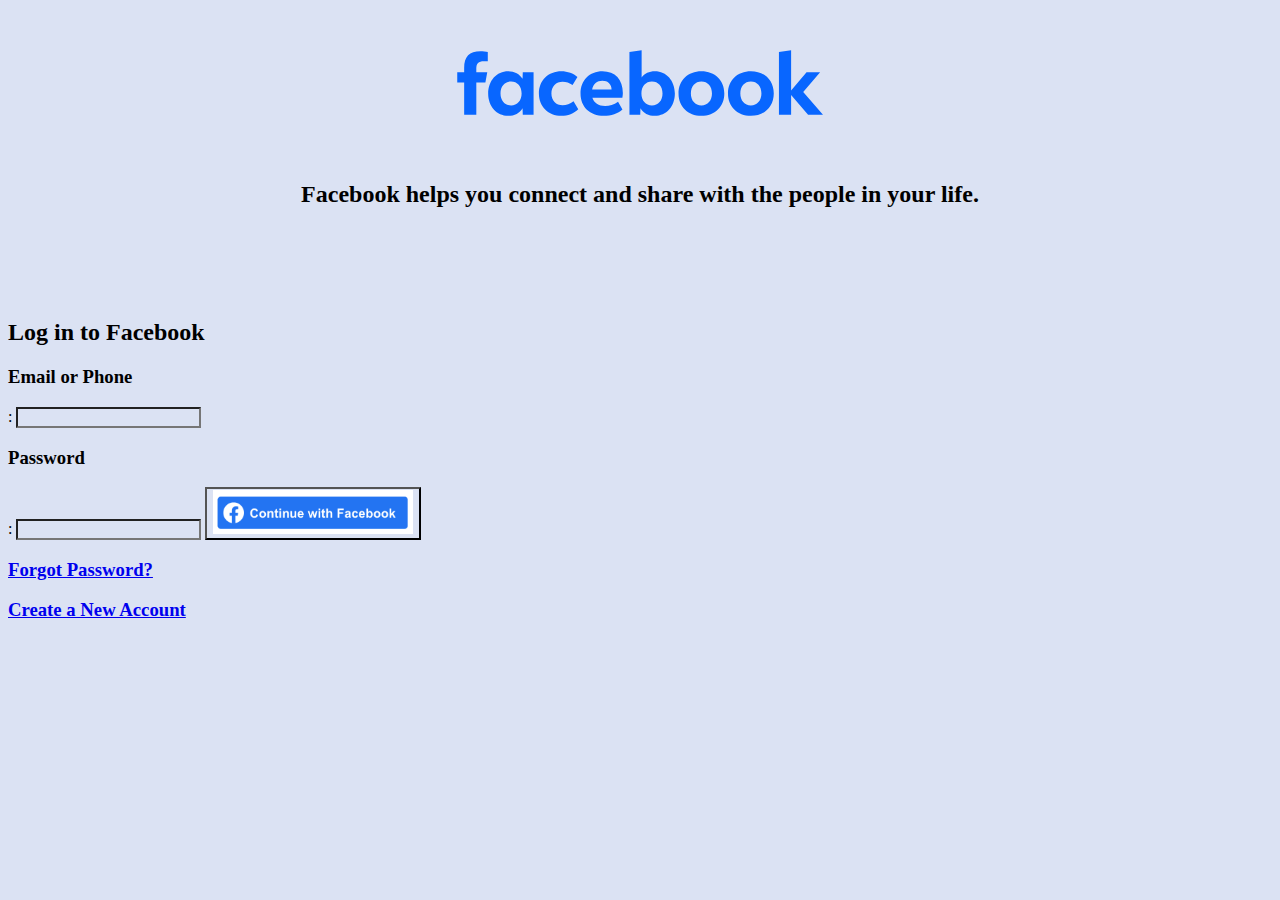
<file: index.html>
<!DOCTYPE html>
<html lang="en">
<head>
    <link rel="stylesheet" href="./style.css">
    <meta charset="UTF-8">
    <meta name="viewport" content="width=device-width, initial-scale=1.0">
    <title>Facebook</title>
</head>
<body>
    <Center>
        <img src="./4lCu2zih0ca.svg" width="450px" alt="Facebook">
        <h2 class="h2">
            Facebook helps you connect and share with the people in your life. 
        </h2>
    </center>
        <br>
        <br>
        <br>
        <br>
        <h2 class="h2">
        
            Log in to Facebook
        </h2>


        <form action="/login" method="post"></form>
        <label for="email"><h3> Email or Phone</h3>:</label>
        <input type="email" id="email" name="email" required>
        <label for="password"><h3>Password</h3>:</label>
        <input type="password" id="password" name="password" required>
        <button   class="button"  type="submit"><img src="./294967112_614766366879300_4791806768823542705_n.png" width="200px" alt="Facebook"></button>
        <a href="./forgetpassword.html"><h3>Forgot Password?</h3></a>
        <a href="./sign-up.html"><h3>Create a New Account</h3></a>
        <br>
        <br>


</body>
</html>
</file>
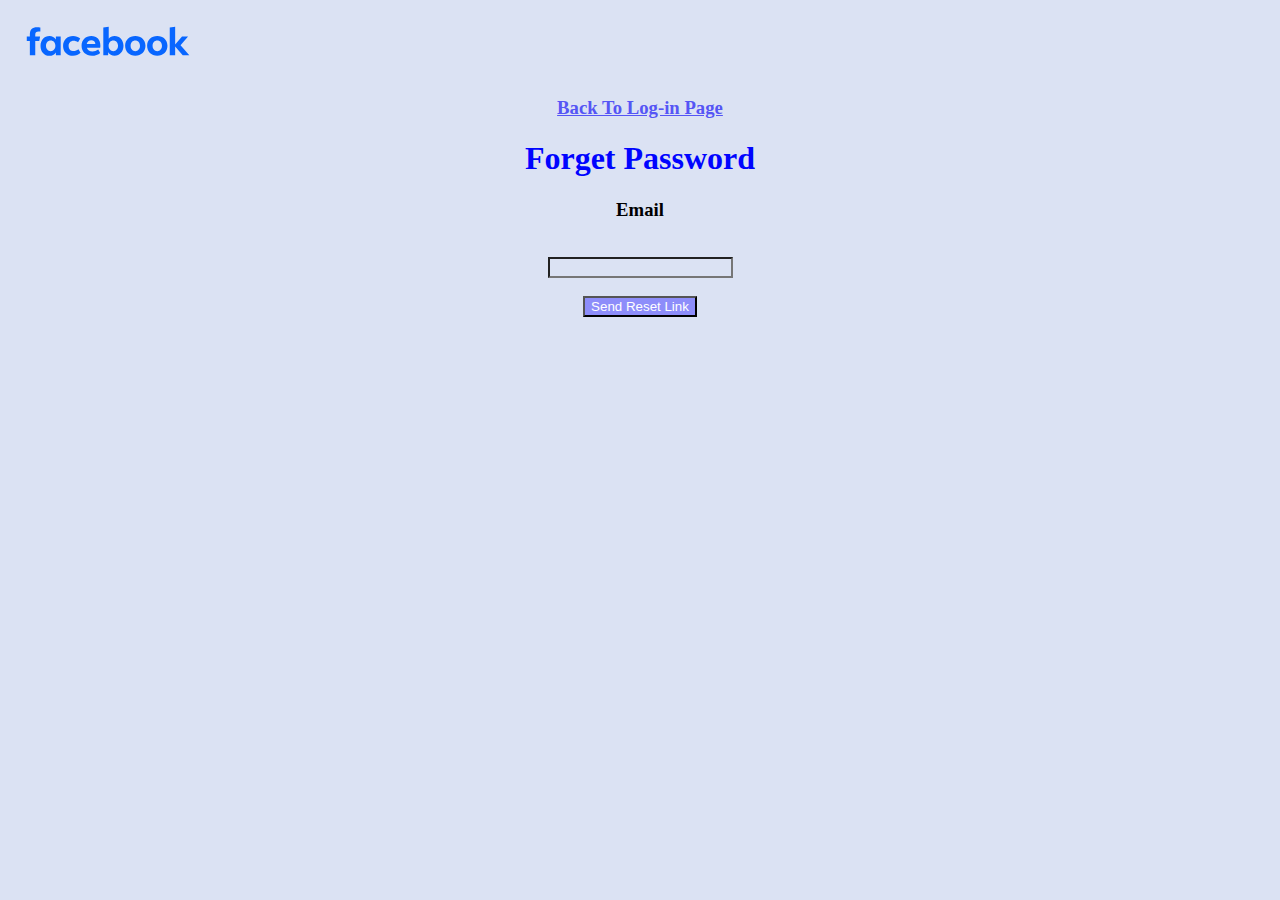
<file: forgetpassword.html>
<!DOCTYPE html>
<html lang="en">
<head>
    <meta charset="UTF-8">
    <meta name="viewport" content="width=device-width, initial-scale=1.0">
    <title>Forget Password</title>
    <link rel="stylesheet" href="./style.css">
</head>
<body>
    <img src="./4lCu2zih0ca.svg" width="200px" alt="">
    <center>
        <a class="abc" href="./log-in.html"><h3>Back To Log-in Page</h3></a>
        <h1 class="h1">
             Forget Password
        </h1>
        <form>
            <label for="email"><h3>Email</h3></label><br>
            <input type="email" id="email" name="email" required><br>
            <br>
            <input class="abcdef" style="background-color: rgb(141, 141, 250); " type="submit" value="Send Reset Link">
        </form>
    
    </center>
</body>
</html>
</file>
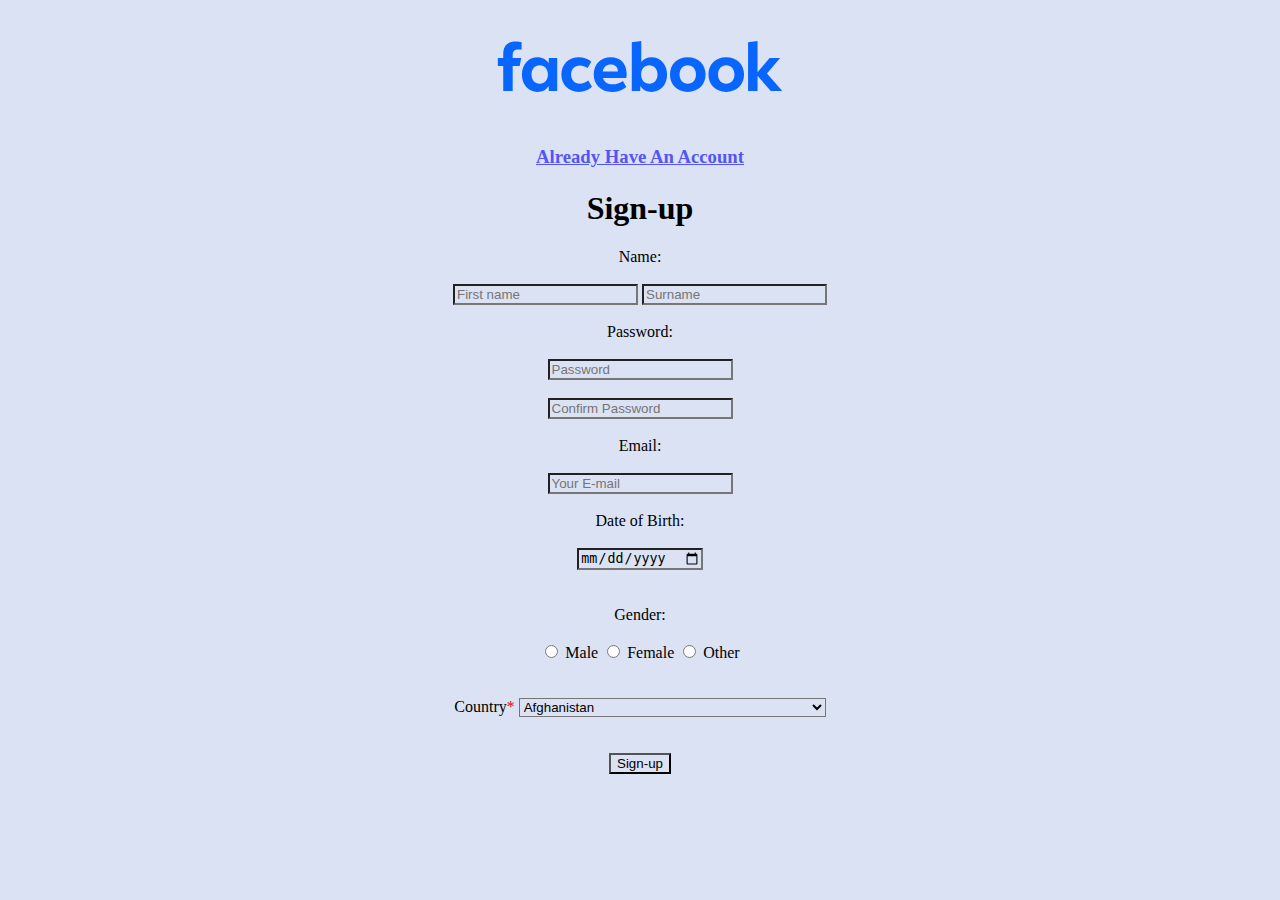
<file: sign-up.html>
<!DOCTYPE html>
<html lang="en">
<head>
    <link rel="stylesheet" href="./style.css">
    <meta charset="UTF-8">
    <meta name="viewport" content="width=device-width, initial-scale=1.0">
    <title>Sign-up</title>
        <link rel="icon" type="image/x-icon" href="download.jpeg">
    
</head>
<body>
    <center>
   <img src="./4lCu2zih0ca.svg" width="350px" alt="">
   <a class="abc" href="./log-in.html"><h3>Already Have An Account</h3></a>
        <h1>
            Sign-up
        </h1>
        <form>
            <label for="firstname">Name:</label><br><br>
            <input required type="text" placeholder="First name" id="username" name="username">
            <input required type="text" placeholder="Surname" id="username" name="username"><br><br>
            <label for="password">Password:</label><br><br>
            <input required type="password" placeholder="Password" id="password" name="password"><br><br>
            <input required type="password" placeholder="Confirm Password" id="confirmPassword" name="confirmPassword"><br><br>
            <label for="email">Email:</label><br><br>
            <input required type="email" placeholder="Your E-mail" id="email" name="email"><br><br>
            <label for="dob">Date of Birth:</label><br><br>
            <input required type="date" id="dob" name="dob"><br><br><br>
            <label for="gender">Gender:</label><br><br>
            <input type="radio" id="male" name="gender" value="male">
            <label for="male">Male</label>
            <input type="radio" id="female" name="gender" value="female">
            <label for="female">Female</label>
            <input type="radio" id="other" name="gender" value="other">
            <label for="other">Other</label><br><br><br>
            <label for="country">Country</label><span style="color: red !important; display: inline; float: none;">*</span>    
        
            <select id="country" name="country" class="form-control">
                <option value="Afghanistan">Afghanistan</option>
                <option value="Åland Islands">Åland Islands</option>
                <option value="Albania">Albania</option>
                <option value="Algeria">Algeria</option>
                <option value="American Samoa">American Samoa</option>
                <option value="Andorra">Andorra</option>
                <option value="Angola">Angola</option>
                <option value="Anguilla">Anguilla</option>
                <option value="Antarctica">Antarctica</option>
                <option value="Antigua and Barbuda">Antigua and Barbuda</option>
                <option value="Argentina">Argentina</option>
                <option value="Armenia">Armenia</option>
                <option value="Aruba">Aruba</option>
                <option value="Australia">Australia</option>
                <option value="Austria">Austria</option>
                <option value="Azerbaijan">Azerbaijan</option>
                <option value="Bahamas">Bahamas</option>
                <option value="Bahrain">Bahrain</option>
                <option value="Bangladesh">Bangladesh</option>
                <option value="Barbados">Barbados</option>
                <option value="Belarus">Belarus</option>
                <option value="Belgium">Belgium</option>
                <option value="Belize">Belize</option>
                <option value="Benin">Benin</option>
                <option value="Bermuda">Bermuda</option>
                <option value="Bhutan">Bhutan</option>
                <option value="Bolivia">Bolivia</option>
                <option value="Bosnia and Herzegovina">Bosnia and Herzegovina</option>
                <option value="Botswana">Botswana</option>
                <option value="Bouvet Island">Bouvet Island</option>
                <option value="Brazil">Brazil</option>
                <option value="British Indian Ocean Territory">British Indian Ocean Territory</option>
                <option value="Brunei Darussalam">Brunei Darussalam</option>
                <option value="Bulgaria">Bulgaria</option>
                <option value="Burkina Faso">Burkina Faso</option>
                <option value="Burundi">Burundi</option>
                <option value="Cambodia">Cambodia</option>
                <option value="Cameroon">Cameroon</option>
                <option value="Canada">Canada</option>
                <option value="Cape Verde">Cape Verde</option>
                <option value="Cayman Islands">Cayman Islands</option>
                <option value="Central African Republic">Central African Republic</option>
                <option value="Chad">Chad</option>
                <option value="Chile">Chile</option>
                <option value="China">China</option>
                <option value="Christmas Island">Christmas Island</option>
                <option value="Cocos (Keeling) Islands">Cocos (Keeling) Islands</option>
                <option value="Colombia">Colombia</option>
                <option value="Comoros">Comoros</option>
                <option value="Congo">Congo</option>
                <option value="Congo, The Democratic Republic of The">Congo, The Democratic Republic of The</option>
                <option value="Cook Islands">Cook Islands</option>
                <option value="Costa Rica">Costa Rica</option>
                <option value="Cote D'ivoire">Cote D'ivoire</option>
                <option value="Croatia">Croatia</option>
                <option value="Cuba">Cuba</option>
                <option value="Cyprus">Cyprus</option>
                <option value="Czech Republic">Czech Republic</option>
                <option value="Denmark">Denmark</option>
                <option value="Djibouti">Djibouti</option>
                <option value="Dominica">Dominica</option>
                <option value="Dominican Republic">Dominican Republic</option>
                <option value="Ecuador">Ecuador</option>
                <option value="Egypt">Egypt</option>
                <option value="El Salvador">El Salvador</option>
                <option value="Equatorial Guinea">Equatorial Guinea</option>
                <option value="Eritrea">Eritrea</option>
                <option value="Estonia">Estonia</option>
                <option value="Ethiopia">Ethiopia</option>
                <option value="Falkland Islands (Malvinas)">Falkland Islands (Malvinas)</option>
                <option value="Faroe Islands">Faroe Islands</option>
                <option value="Fiji">Fiji</option>
                <option value="Finland">Finland</option>
                <option value="France">France</option>
                <option value="French Guiana">French Guiana</option>
                <option value="French Polynesia">French Polynesia</option>
                <option value="French Southern Territories">French Southern Territories</option>
                <option value="Gabon">Gabon</option>
                <option value="Gambia">Gambia</option>
                <option value="Georgia">Georgia</option>
                <option value="Germany">Germany</option>
                <option value="Ghana">Ghana</option>
                <option value="Gibraltar">Gibraltar</option>
                <option value="Greece">Greece</option>
                <option value="Greenland">Greenland</option>
                <option value="Grenada">Grenada</option>
                <option value="Guadeloupe">Guadeloupe</option>
                <option value="Guam">Guam</option>
                <option value="Guatemala">Guatemala</option>
                <option value="Guernsey">Guernsey</option>
                <option value="Guinea">Guinea</option>
                <option value="Guinea-bissau">Guinea-bissau</option>
                <option value="Guyana">Guyana</option>
                <option value="Haiti">Haiti</option>
                <option value="Heard Island and Mcdonald Islands">Heard Island and Mcdonald Islands</option>
                <option value="Holy See (Vatican City State)">Holy See (Vatican City State)</option>
                <option value="Honduras">Honduras</option>
                <option value="Hong Kong">Hong Kong</option>
                <option value="Hungary">Hungary</option>
                <option value="Iceland">Iceland</option>
                <option value="India">India</option>
                <option value="Indonesia">Indonesia</option>
                <option value="Iran, Islamic Republic of">Iran, Islamic Republic of</option>
                <option value="Iraq">Iraq</option>
                <option value="Ireland">Ireland</option>
                <option value="Isle of Man">Isle of Man</option>
                <option value="Israel">Israel</option>
                <option value="Italy">Italy</option>
                <option value="Jamaica">Jamaica</option>
                <option value="Japan">Japan</option>
                <option value="Jersey">Jersey</option>
                <option value="Jordan">Jordan</option>
                <option value="Kazakhstan">Kazakhstan</option>
                <option value="Kenya">Kenya</option>
                <option value="Kiribati">Kiribati</option>
                <option value="Korea, Democratic People's Republic of">Korea, Democratic People's Republic of</option>
                <option value="Korea, Republic of">Korea, Republic of</option>
                <option value="Kuwait">Kuwait</option>
                <option value="Kyrgyzstan">Kyrgyzstan</option>
                <option value="Lao People's Democratic Republic">Lao People's Democratic Republic</option>
                <option value="Latvia">Latvia</option>
                <option value="Lebanon">Lebanon</option>
                <option value="Lesotho">Lesotho</option>
                <option value="Liberia">Liberia</option>
                <option value="Libyan Arab Jamahiriya">Libyan Arab Jamahiriya</option>
                <option value="Liechtenstein">Liechtenstein</option>
                <option value="Lithuania">Lithuania</option>
                <option value="Luxembourg">Luxembourg</option>
                <option value="Macao">Macao</option>
                <option value="Macedonia, The Former Yugoslav Republic of">Macedonia, The Former Yugoslav Republic of</option>
                <option value="Madagascar">Madagascar</option>
                <option value="Malawi">Malawi</option>
                <option value="Malaysia">Malaysia</option>
                <option value="Maldives">Maldives</option>
                <option value="Mali">Mali</option>
                <option value="Malta">Malta</option>
                <option value="Marshall Islands">Marshall Islands</option>
                <option value="Martinique">Martinique</option>
                <option value="Mauritania">Mauritania</option>
                <option value="Mauritius">Mauritius</option>
                <option value="Mayotte">Mayotte</option>
                <option value="Mexico">Mexico</option>
                <option value="Micronesia, Federated States of">Micronesia, Federated States of</option>
                <option value="Moldova, Republic of">Moldova, Republic of</option>
                <option value="Monaco">Monaco</option>
                <option value="Mongolia">Mongolia</option>
                <option value="Montenegro">Montenegro</option>
                <option value="Montserrat">Montserrat</option>
                <option value="Morocco">Morocco</option>
                <option value="Mozambique">Mozambique</option>
                <option value="Myanmar">Myanmar</option>
                <option value="Namibia">Namibia</option>
                <option value="Nauru">Nauru</option>
                <option value="Nepal">Nepal</option>
                <option value="Netherlands">Netherlands</option>
                <option value="Netherlands Antilles">Netherlands Antilles</option>
                <option value="New Caledonia">New Caledonia</option>
                <option value="New Zealand">New Zealand</option>
                <option value="Nicaragua">Nicaragua</option>
                <option value="Niger">Niger</option>
                <option value="Nigeria">Nigeria</option>
                <option value="Niue">Niue</option>
                <option value="Norfolk Island">Norfolk Island</option>
                <option value="Northern Mariana Islands">Northern Mariana Islands</option>
                <option value="Norway">Norway</option>
                <option value="Oman">Oman</option>
                <option value="Pakistan">Pakistan</option>
                <option value="Palau">Palau</option>
                <option value="Palestinian Territory, Occupied">Palestinian Territory, Occupied</option>
                <option value="Panama">Panama</option>
                <option value="Papua New Guinea">Papua New Guinea</option>
                <option value="Paraguay">Paraguay</option>
                <option value="Peru">Peru</option>
                <option value="Philippines">Philippines</option>
                <option value="Pitcairn">Pitcairn</option>
                <option value="Poland">Poland</option>
                <option value="Portugal">Portugal</option>
                <option value="Puerto Rico">Puerto Rico</option>
                <option value="Qatar">Qatar</option>
                <option value="Reunion">Reunion</option>
                <option value="Romania">Romania</option>
                <option value="Russian Federation">Russian Federation</option>
                <option value="Rwanda">Rwanda</option>
                <option value="Saint Helena">Saint Helena</option>
                <option value="Saint Kitts and Nevis">Saint Kitts and Nevis</option>
                <option value="Saint Lucia">Saint Lucia</option>
                <option value="Saint Pierre and Miquelon">Saint Pierre and Miquelon</option>
                <option value="Saint Vincent and The Grenadines">Saint Vincent and The Grenadines</option>
                <option value="Samoa">Samoa</option>
                <option value="San Marino">San Marino</option>
                <option value="Sao Tome and Principe">Sao Tome and Principe</option>
                <option value="Saudi Arabia">Saudi Arabia</option>
                <option value="Senegal">Senegal</option>
                <option value="Serbia">Serbia</option>
                <option value="Seychelles">Seychelles</option>
                <option value="Sierra Leone">Sierra Leone</option>
                <option value="Singapore">Singapore</option>
                <option value="Slovakia">Slovakia</option>
                <option value="Slovenia">Slovenia</option>
                <option value="Solomon Islands">Solomon Islands</option>
                <option value="Somalia">Somalia</option>
                <option value="South Africa">South Africa</option>
                <option value="South Georgia and The South Sandwich Islands">South Georgia and The South Sandwich Islands</option>
                <option value="Spain">Spain</option>
                <option value="Sri Lanka">Sri Lanka</option>
                <option value="Sudan">Sudan</option>
                <option value="Suriname">Suriname</option>
                <option value="Svalbard and Jan Mayen">Svalbard and Jan Mayen</option>
                <option value="Swaziland">Swaziland</option>
                <option value="Sweden">Sweden</option>
                <option value="Switzerland">Switzerland</option>
                <option value="Syrian Arab Republic">Syrian Arab Republic</option>
                <option value="Taiwan">Taiwan</option>
                <option value="Tajikistan">Tajikistan</option>
                <option value="Tanzania, United Republic of">Tanzania, United Republic of</option>
                <option value="Thailand">Thailand</option>
                <option value="Timor-leste">Timor-leste</option>
                <option value="Togo">Togo</option>
                <option value="Tokelau">Tokelau</option>
                <option value="Tonga">Tonga</option>
                <option value="Trinidad and Tobago">Trinidad and Tobago</option>
                <option value="Tunisia">Tunisia</option>
                <option value="Turkey">Turkey</option>
                <option value="Turkmenistan">Turkmenistan</option>
                <option value="Turks and Caicos Islands">Turks and Caicos Islands</option>
                <option value="Tuvalu">Tuvalu</option>
                <option value="Uganda">Uganda</option>
                <option value="Ukraine">Ukraine</option>
                <option value="United Arab Emirates">United Arab Emirates</option>
                <option value="United Kingdom">United Kingdom</option>
                <option value="United States">United States</option>
                <option value="United States Minor Outlying Islands">United States Minor Outlying Islands</option>
                <option value="Uruguay">Uruguay</option>
                <option value="Uzbekistan">Uzbekistan</option>
                <option value="Vanuatu">Vanuatu</option>
                <option value="Venezuela">Venezuela</option>
                <option value="Viet Nam">Viet Nam</option>
                <option value="Virgin Islands, British">Virgin Islands, British</option>
                <option value="Virgin Islands, U.S.">Virgin Islands, U.S.</option>
                <option value="Wallis and Futuna">Wallis and Futuna</option>
                <option value="Western Sahara">Western Sahara</option>
                <option value="Yemen">Yemen</option>
                <option value="Zambia">Zambia</option>
                <option value="Zimbabwe">Zimbabwe</option>
            </select>
            <br><br><br>
<input type="submit" value="Sign-up">
        </form>
    </center>
</body>
</html>
</file>
<file: style.css>
*{
   background-color: rgb(219, 226, 243);
}
.abc{
    color: rgb(85, 85, 245);
}
.h1{
    color: rgb(0, 4, 255);
}
.abcdef{
    color: white;
}
</file>
